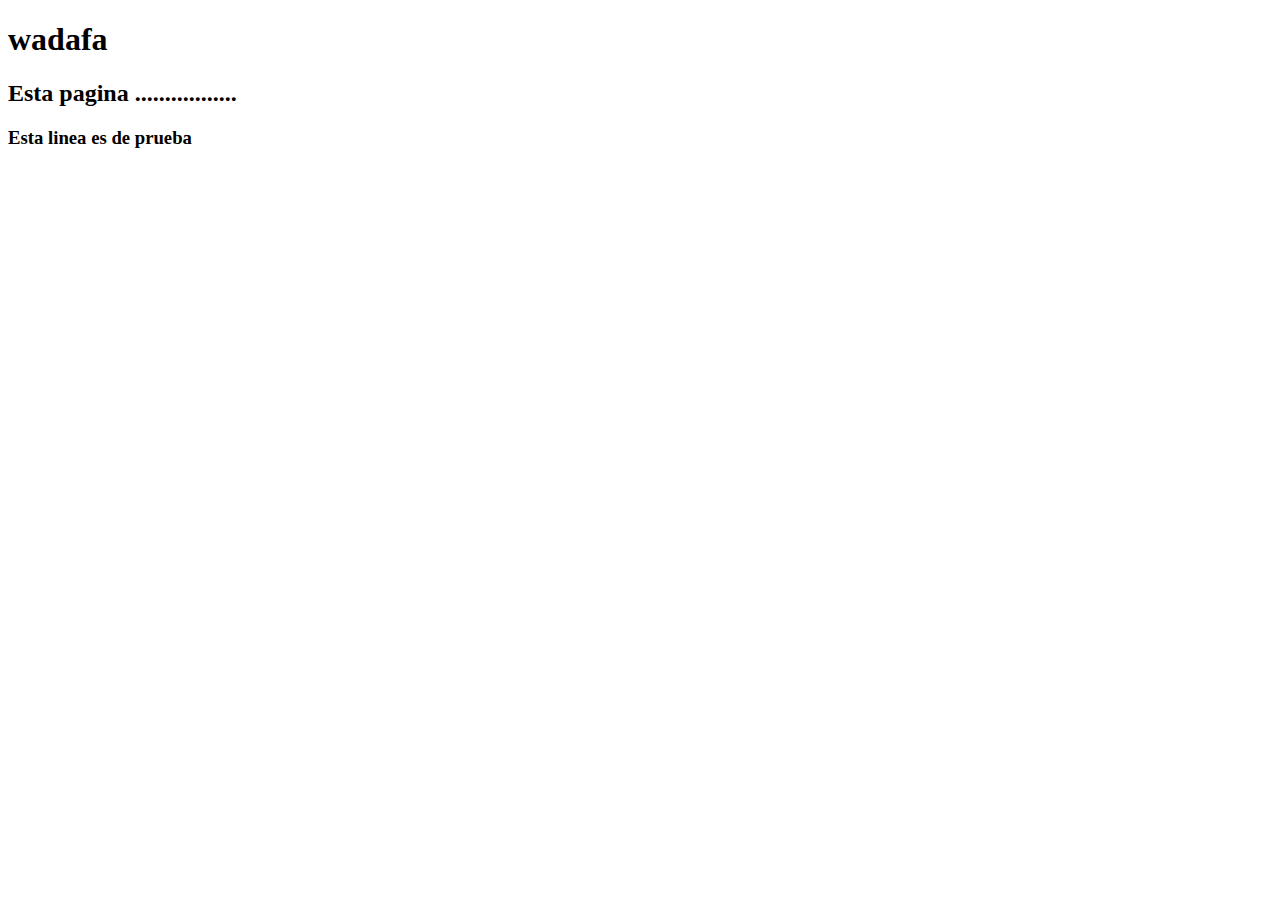
<file: Frontend/index.html>
<!DOCTYPE html>
<html lang="en">
<head>
    <meta charset="UTF-8">
    <meta http-equiv="X-UA-Compatible" content="IE=edge">
    <meta name="viewport" content="width=device-width, initial-scale=1.0">
    <title>XconaingeoXI</title>
</head>
<body>
    <h1>wadafa</h1>
    <h2>Esta pagina .................</h2>
    <h3>Esta linea es de prueba</h3>
</body>
</html>
</file>
